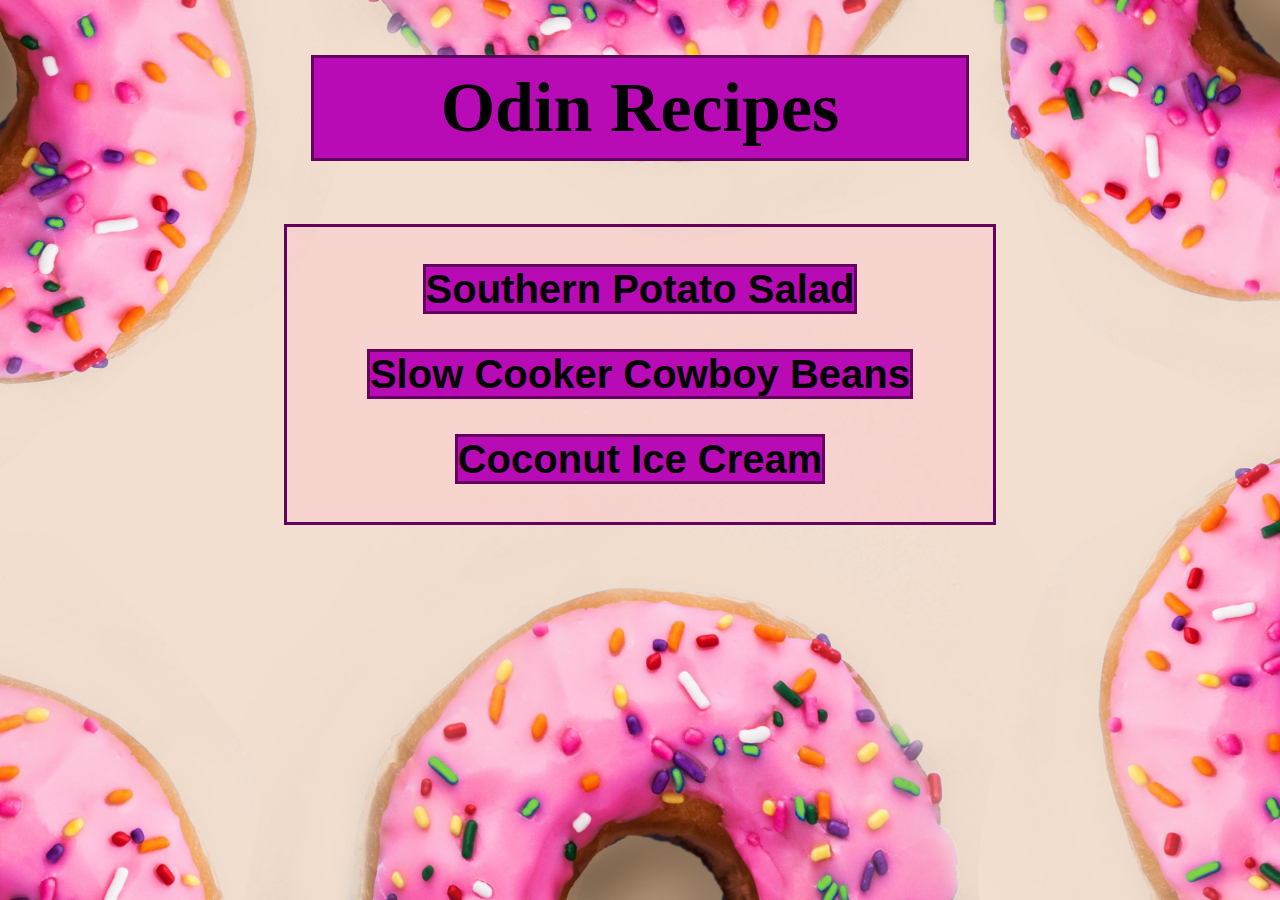
<file: index.html>
<!DOCTYPE html>
<html lang="en">
  <head>
    <meta charset="UTF-8" />
    <title>Odin Recipes</title>
    <link rel="stylesheet" href="./style.css" />
  </head>
  <body class="homepage">
    <h1>Odin Recipes</h1>
    <div class="container">
      <ul>
        <li>
          <a href="./Recipes/Southern-Potato-Salad.html"
            >Southern Potato Salad</a
          >
        </li>
        <li>
          <a href="./Recipes/Slow-Cooker-Cowboy-Beans.html"
            >Slow Cooker Cowboy Beans</a
          >
        </li>
        <li>
          <a href="./Recipes/Coconut-Ice-Cream.html">Coconut Ice Cream</a>
        </li>
      </ul>
    </div>
  </body>
</html>
</file>
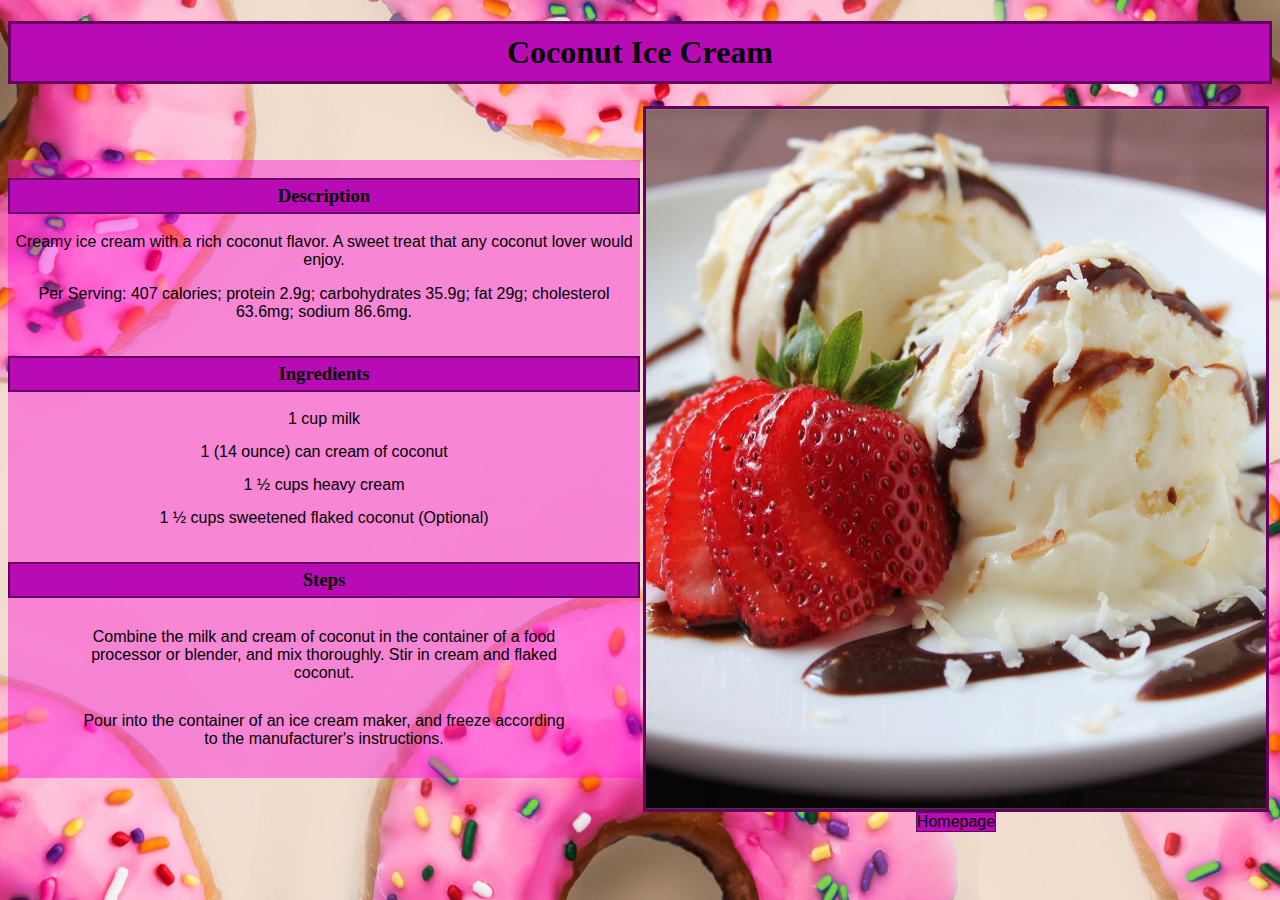
<file: Recipes/Coconut-Ice-Cream.html>
<!DOCTYPE html>
<html lang="en">
  <head>
    <meta charset="UTF-8" />
    <title>Coconut Ice Cream</title>
    <link rel="stylesheet" href="../style.css" />
  </head>
  <body>
    <h1>Coconut Ice Cream</h1>
    <div class="recipe-page">
      <div class="recipe">
        <div class="section">
          <h3>Description</h3>
          <p>
            Creamy ice cream with a rich coconut flavor. A sweet treat that any
            coconut lover would enjoy.
          </p>
          <p>
            Per Serving: 407 calories; protein 2.9g; carbohydrates 35.9g; fat
            29g; cholesterol 63.6mg; sodium 86.6mg.
          </p>
        </div>
        <div class="section">
          <h3>Ingredients</h3>
          <ul class="ingredients">
            <li>1 cup milk</li>
            <li>1 (14 ounce) can cream of coconut</li>
            <li>1 ½ cups heavy cream</li>
            <li>1 ½ cups sweetened flaked coconut (Optional)</li>
          </ul>
        </div>
        <div class="section">
          <h3>Steps</h3>
          <ol class="steps">
            <li>
              Combine the milk and cream of coconut in the container of a food
              processor or blender, and mix thoroughly. Stir in cream and flaked
              coconut.
            </li>
            <li>
              Pour into the container of an ice cream maker, and freeze
              according to the manufacturer's instructions.
            </li>
          </ol>
        </div>
      </div>
      <div class="side">
        <img src="../images/ice-cream.jpg" alt="Coconut Ice Cream" />
        <a href="../index.html">Homepage</a>
      </div>
    </div>
  </body>
</html>
</file>
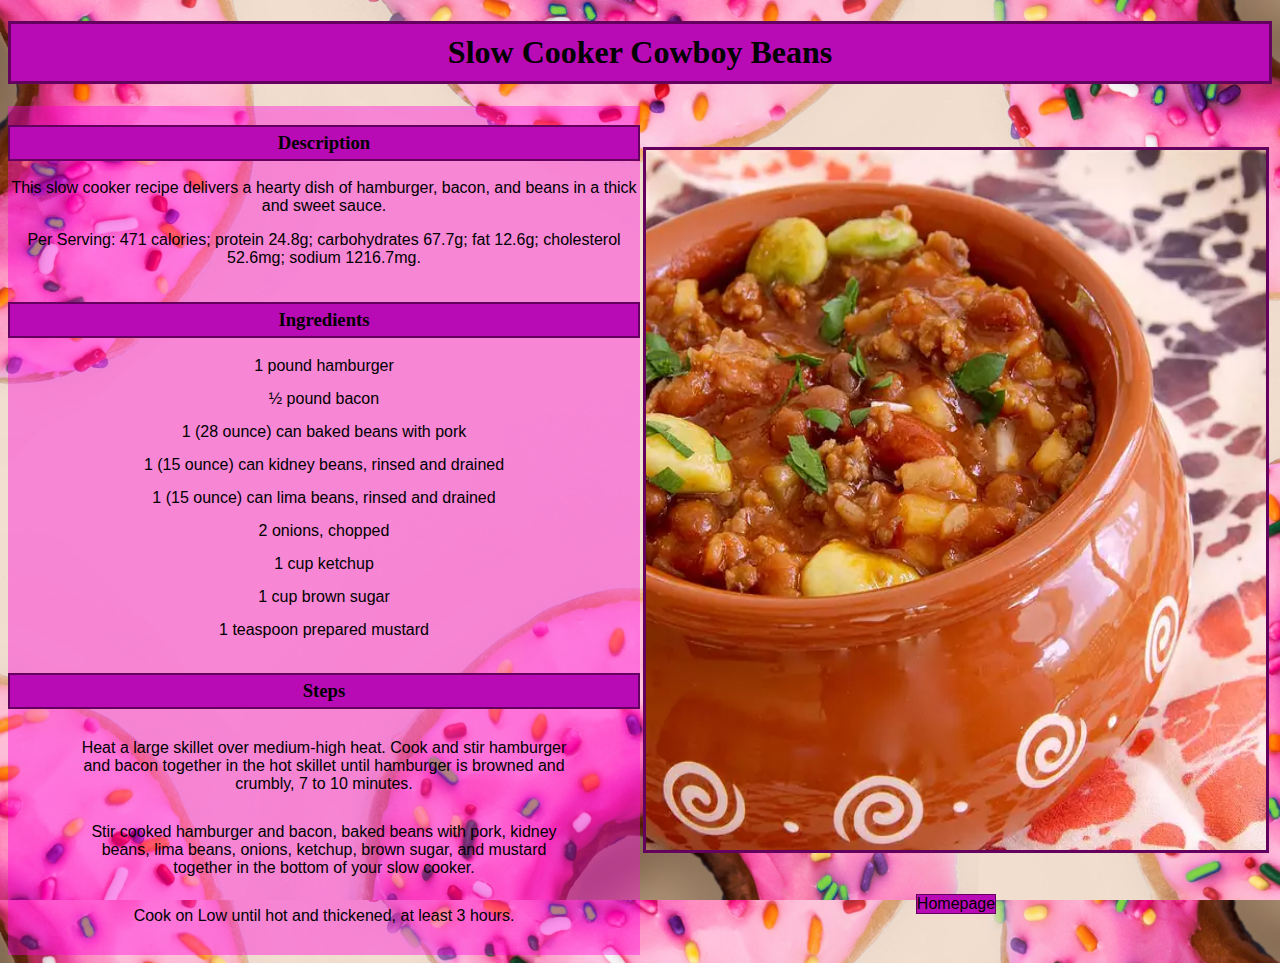
<file: Recipes/Slow-Cooker-Cowboy-Beans.html>
<!DOCTYPE html>
<html lang="en">
  <head>
    <meta charset="UTF-8" />
    <title>Slow Cooker Cowboy Beans</title>
    <link rel="stylesheet" href="../style.css" />
  </head>
  <body>
    <h1>Slow Cooker Cowboy Beans</h1>
    <div class="recipe-page">
      <div class="recipe">
        <div class="section">
          <h3>Description</h3>
          <p>
            This slow cooker recipe delivers a hearty dish of hamburger, bacon,
            and beans in a thick and sweet sauce.
          </p>
          <p>
            Per Serving: 471 calories; protein 24.8g; carbohydrates 67.7g; fat
            12.6g; cholesterol 52.6mg; sodium 1216.7mg.
          </p>
        </div>
        <div class="section">
          <h3>Ingredients</h3>
          <ul class="ingredients">
            <li>1 pound hamburger</li>
            <li>½ pound bacon</li>
            <li>1 (28 ounce) can baked beans with pork</li>
            <li>1 (15 ounce) can kidney beans, rinsed and drained</li>
            <li>1 (15 ounce) can lima beans, rinsed and drained</li>
            <li>2 onions, chopped</li>
            <li>1 cup ketchup</li>
            <li>1 cup brown sugar</li>
            <li>1 teaspoon prepared mustard</li>
          </ul>
        </div>
        <div class="section">
          <h3>Steps</h3>
          <ol class="steps">
            <li>
              Heat a large skillet over medium-high heat. Cook and stir
              hamburger and bacon together in the hot skillet until hamburger is
              browned and crumbly, 7 to 10 minutes.
            </li>
            <li>
              Stir cooked hamburger and bacon, baked beans with pork, kidney
              beans, lima beans, onions, ketchup, brown sugar, and mustard
              together in the bottom of your slow cooker.
            </li>
            <li>Cook on Low until hot and thickened, at least 3 hours.</li>
          </ol>
        </div>
      </div>
      <div class="side">
        <img src="../images/beans.jpg" alt="Slow Cooker Cowboy Beans" />
        <a href="../index.html">Homepage</a>
      </div>
    </div>
  </body>
</html>
</file>
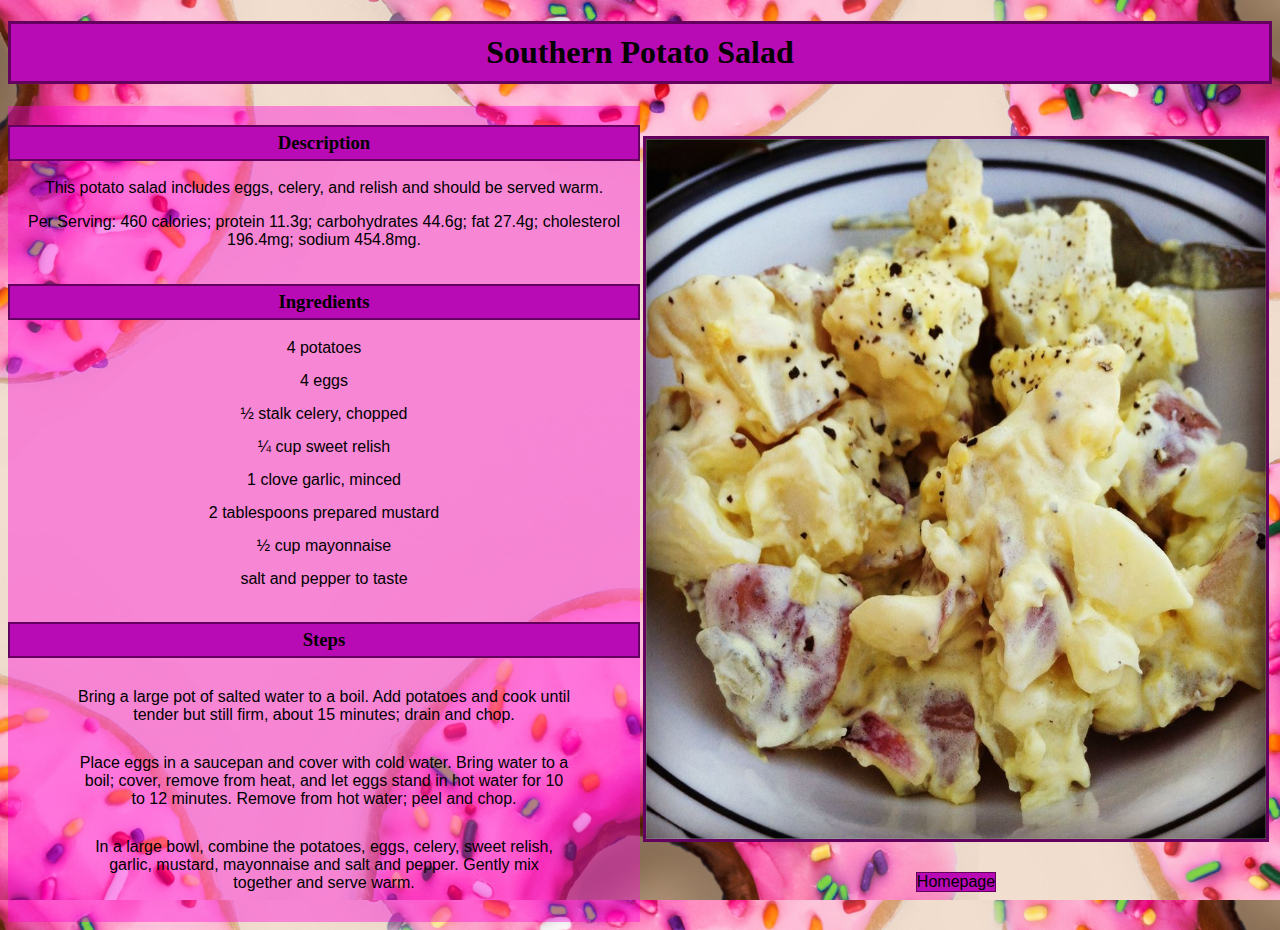
<file: Recipes/Southern-Potato-Salad.html>
<!DOCTYPE html>
<html lang="en">
  <head>
    <meta charset="UTF-8" />
    <title>Southern Potato Salad</title>
    <link rel="stylesheet" href="../style.css" />
  </head>
  <body>
    <h1>Southern Potato Salad</h1>
    <div class="recipe-page">
      <div class="recipe">
        <div class="section">
          <h3>Description</h3>
          <p>
            This potato salad includes eggs, celery, and relish and should be
            served warm.
          </p>
          <p>
            Per Serving: 460 calories; protein 11.3g; carbohydrates 44.6g; fat
            27.4g; cholesterol 196.4mg; sodium 454.8mg.
          </p>
        </div>
        <div class="section">
          <h3>Ingredients</h3>
          <ul class="ingredients">
            <li>4 potatoes</li>
            <li>4 eggs</li>
            <li>½ stalk celery, chopped</li>
            <li>¼ cup sweet relish</li>
            <li>1 clove garlic, minced</li>
            <li>2 tablespoons prepared mustard</li>
            <li>½ cup mayonnaise</li>
            <li>salt and pepper to taste</li>
          </ul>
        </div>
        <div class="section">
          <h3>Steps</h3>
          <ol class="steps">
            <li>
              Bring a large pot of salted water to a boil. Add potatoes and cook
              until tender but still firm, about 15 minutes; drain and chop.
            </li>
            <li>
              Place eggs in a saucepan and cover with cold water. Bring water to
              a boil; cover, remove from heat, and let eggs stand in hot water
              for 10 to 12 minutes. Remove from hot water; peel and chop.
            </li>
            <li>
              In a large bowl, combine the potatoes, eggs, celery, sweet relish,
              garlic, mustard, mayonnaise and salt and pepper. Gently mix
              together and serve warm.
            </li>
          </ol>
        </div>
      </div>
      <div class="side">
        <img src="../images/potato-salad.jpg" alt="Southern Potato Salad" />
        <a href="../index.html">Homepage</a>
      </div>
    </div>
  </body>
</html>
</file>
<file: style.css>
img {
  height: 700px;
  width: auto;
  border: 3px solid rgb(100, 0, 93);
}

body {
  font-family: sans-serif;
  text-align: center;
  background-image: url(./images/background.jpg);
  background-size:100vw 100vh;
}

h1,
h3 {
  font-family: Merriweather;
}

h1 {
  background-color: rgb(184, 11, 181);
  padding: 10px;
  border: 3px solid rgb(100, 0, 93);
}

.homepage li {
  font-weight: 900;
  font-size: 40px;
}

h3 {
  background-color: rgb(184, 11, 181);
  padding: 5px;
  border: 2px solid rgb(100, 0, 93);
}

ol,
ul {
  list-style: none;
}

.homepage li {
  margin: 40px;
}

li {
  margin: 15px;
}

.steps li {
  margin: 30px;
}

ol,
ul {
  padding-right: 40px;
  padding-left: 40px;
}

.homepage h1 {
  font-size: 70px;
  width: 50%;
}

.homepage img {
  width: 980px;
  height: auto;
  margin-right: -500px;
}

a {
  background-color: rgb(184, 11, 181);
  border: 1px solid rgb(100, 0, 93);
  text-decoration: none;
}

.homepage a {
  border: 3px solid rgb(100, 0, 93);
}


a:link {
  color: black;
}

a:visited {
  color: black;
}

a:hover {
  background-color: rgb(255, 0, 221);
  color: white;
}
.container {
  display: flex;
  justify-content: center;
}

.container ul {
  background-color: rgba(255, 192, 203, 0.4);
  border: 3px solid rgb(100, 0, 93);
} 

.homepage {
  display: flex;
  flex-direction: column;
  align-items: center;
}

.recipe {
  display: flex;
  flex-direction: column;
  align-items: center;
  justify-content: center;
}

.recipe-page {
  display: flex;
  justify-content: space-between;
}

.recipe-page > div {
  flex: 1 1 0;
}

.side {
  display: flex;
  flex-direction: column;
  align-items: center;
  justify-content: space-evenly;
}

.side img {
  width: 98%;
}

.section {
  width: 100%;
  background-color: rgba(255, 0, 221, 0.4);
}
</file>
